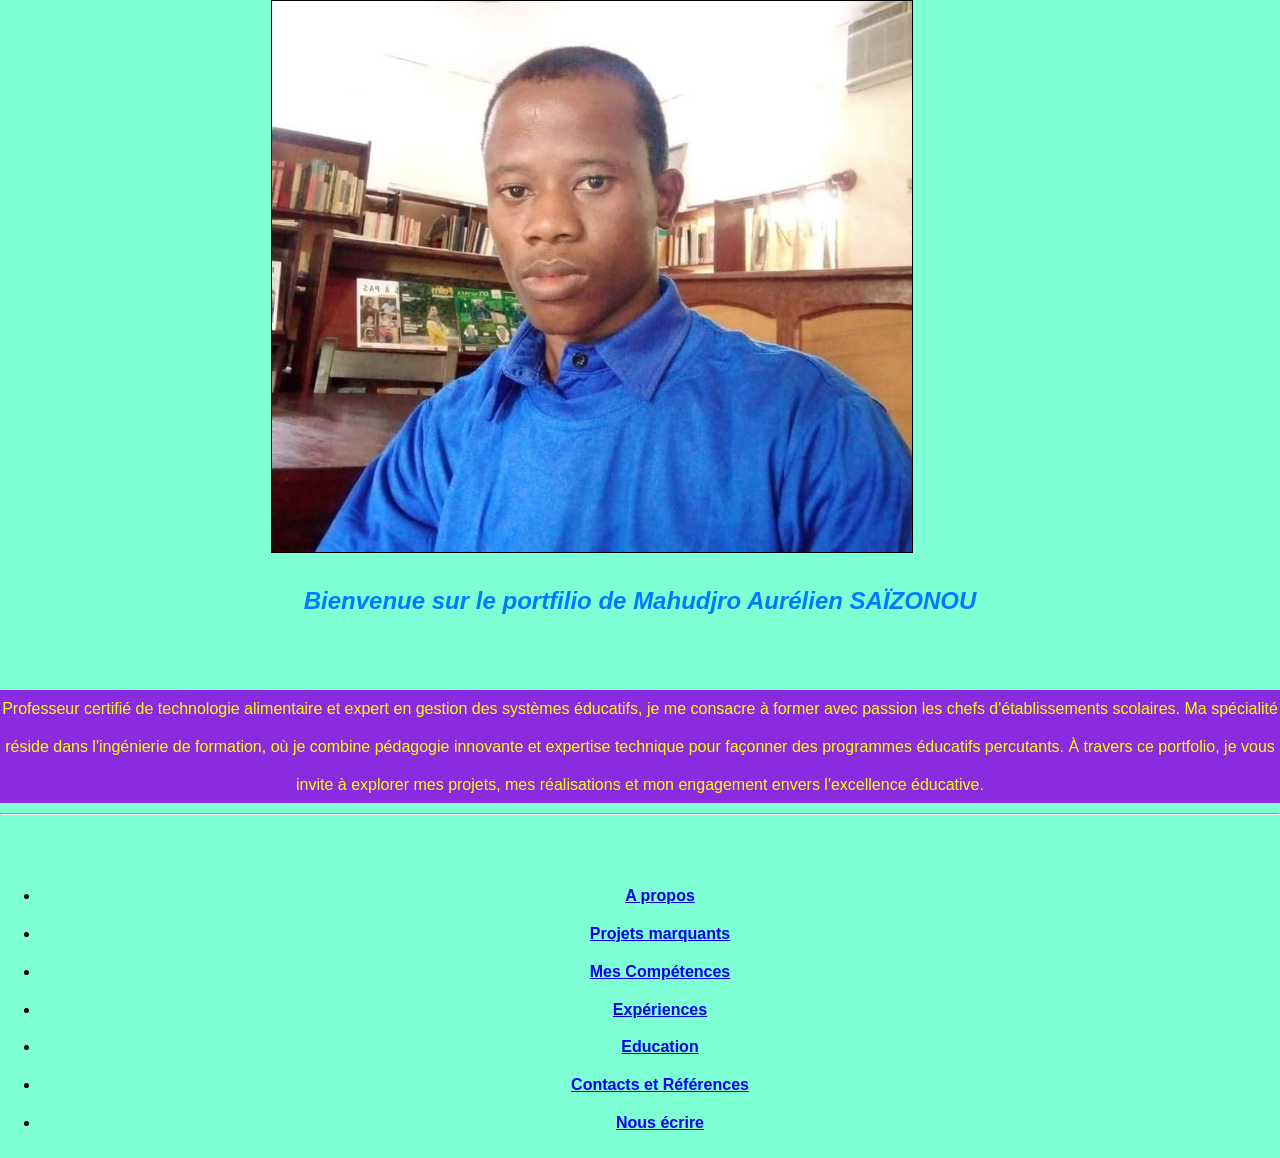
<file: Index.html>
<!DOCTYPE html>
<html lang="fr">
<head>
    <meta charset="UTF-8">
    <meta http-equiv="X-UA-Compatible" content="IE=edge">
    <meta name="viewport" content="width=device-width, initial-scale=1.0">
    <title>Portfolio de Mahudjro Aurélien SAÏZONOU</title>
<link rel="stylesheet" href="Projet final.css">


</head>


<body class="container";>
  <img src="Aurélien.jpg" alt="Votre image">
    <h1 class="h11">Bienvenue sur le portfilio de Mahudjro Aurélien SAÏZONOU</h1>
    <p class="text-cadre">Professeur certifié de technologie alimentaire et expert en gestion des systèmes éducatifs, 
    je me consacre à former avec passion les chefs d'établissements scolaires. 
    Ma spécialité réside dans l'ingénierie de formation, où je combine pédagogie innovante et expertise technique pour façonner des programmes éducatifs percutants. 
    À travers ce portfolio, je vous invite à explorer mes projets, 
    mes réalisations et mon engagement envers l'excellence éducative.</p>
    <hr>
    <ul>
  <li> <a href="Apropos.html"> A propos</a></li>
  <li> <a href="Projet marquant.html"> Projets marquants</a></li>
 <li> <a href="compétence.html">Mes Compétences</a></li>
 <li> <a href="Expériences.html">Expériences</a></li>
 <li> <a href="Education.html">Education</a></li>
 <li> <a href="Référence.html">Contacts et Références</a></li>
 <li> <a href="Témoignage et recommandations.html">Nous écrire</a></li>
</ul>

</body>
</html>
</file>
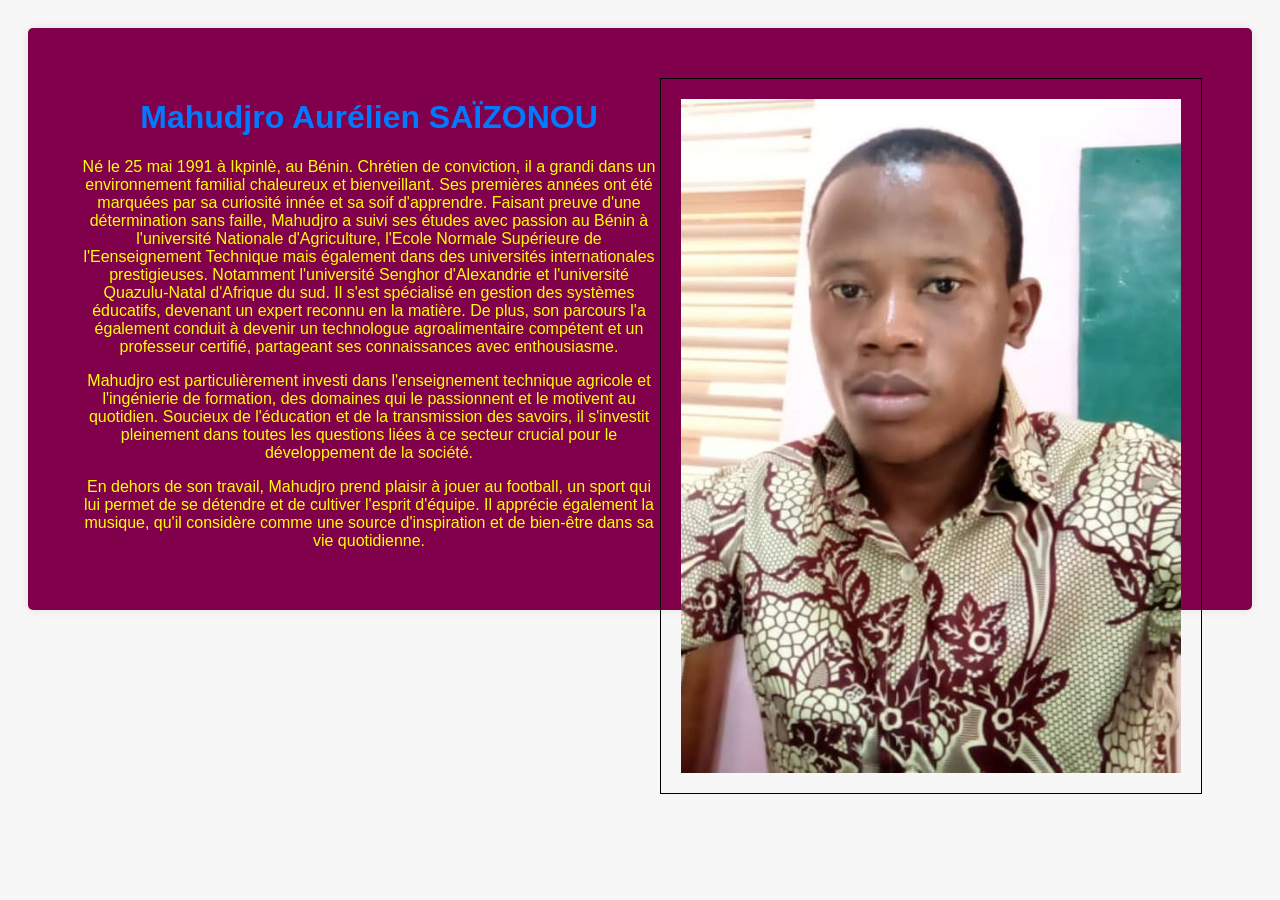
<file: Apropos.html>
<!DOCTYPE html>
<html lang="fr">
<head>
    <meta charset="UTF-8">
    <meta http-equiv="X-UA-Compatible" content="IE=edge">
    <meta name="viewport" content="width=device-width, initial-scale=1.0">
    <title>Biographie de Mahudjro Aurélien SAÏZONOU</title>

        <style>
        body {
            font-family: Arial, sans-serif;
            background-color: #f7f7f7;
            color: #333;
            padding: 20px;
        }
        h1 {
            color: #007bff;
            text-align: center;
        }
        p {
            margin-bottom: 10px;
            color: yellow;
        }
        .bio-info {
            background-color: rgb(128, 0, 75);
            border-radius: 5px;
            padding: 50px;
            box-shadow: 0 0 10px rgba(0, 0, 0, 0.1);
            text-align: center;
            inline-size: none;
            
        }
        img{ max-width: 100%;
            height:min-content;
            max-width: 1.5;
            float:center;
    border: 1px solid black;
    padding: 20px;
        width: 500px; 
        height:auto; 
        float:right; 
        margin-left: 0px; }
    </style>
</head>
<body>
    <div class="bio-info">
        <img src="moi.jpg" alt="Formation 1">
        <h1>Mahudjro Aurélien SAÏZONOU</h1>
        <p>Né le 25 mai 1991 à Ikpinlè, au Bénin. Chrétien de conviction, il a grandi dans un environnement familial chaleureux et bienveillant. 
            Ses premières années ont été marquées par sa curiosité innée et sa soif d'apprendre. Faisant preuve d'une détermination sans faille, 
            Mahudjro a suivi ses études avec passion au Bénin à l'université Nationale d'Agriculture, l'Ecole Normale Supérieure de l'Eenseignement Technique 
            mais également dans des universités internationales prestigieuses. Notamment l'université Senghor d'Alexandrie et l'université Quazulu-Natal d'Afrique du sud.
             Il s'est spécialisé en gestion des systèmes éducatifs, devenant un expert reconnu en la matière. 
             De plus, son parcours l'a également conduit à devenir un technologue agroalimentaire compétent et un professeur certifié, 
             partageant ses connaissances avec enthousiasme.
            </p>
        <p>Mahudjro est particulièrement investi dans l'enseignement technique agricole et l'ingénierie de formation, des domaines qui le passionnent et le motivent au quotidien. Soucieux de l'éducation et de la transmission des savoirs, il s'investit pleinement dans toutes les questions liées à ce secteur crucial pour le développement de la société.
        </p>
        <p> 
            En dehors de son travail, Mahudjro prend plaisir à jouer au football, un sport qui lui permet de se détendre et de cultiver l'esprit d'équipe. Il apprécie également la musique, qu'il considère comme une source d'inspiration et de bien-être dans sa vie quotidienne.
        </p>
       
    </div>

</body>
</html>
</file>
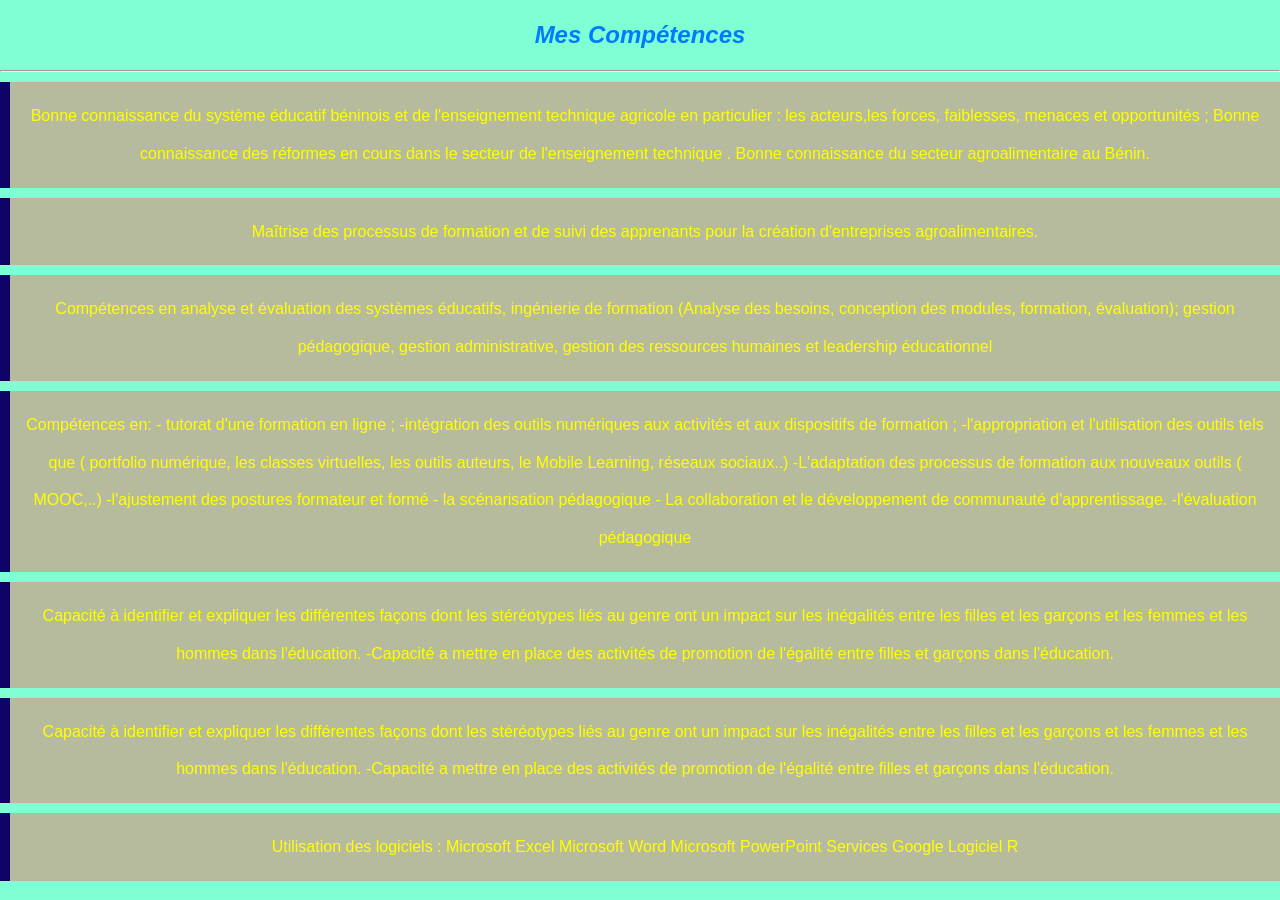
<file: compétence.html>
<!DOCTYPE html>
<html lang="en">
<head>
    <meta charset="UTF-8">
    <meta name="viewport" content="width=device-width, initial-scale=1.0">
    <title>Mes Compétences</title>
    <link rel="stylesheet" href="Projet final.css">

</head>
<body>
    <h1> Mes Compétences</h1>
    <hr>
    <p class="highlight">Bonne connaissance du système éducatif béninois et de l'enseignement 
        technique agricole en particulier : les acteurs,les forces, faiblesses, menaces et opportunités ; 
        Bonne connaissance des réformes en cours dans le secteur de l'enseignement technique . 
        Bonne connaissance du secteur agroalimentaire au Bénin.</p>
    <p class="highlight">Maîtrise des processus de formation et de suivi des apprenants pour la création 
        d'entreprises agroalimentaires.</p>
    <p class="highlight"> Compétences en analyse et évaluation des systèmes éducatifs, ingénierie de formation 
        (Analyse des besoins,
        conception des modules, formation, évaluation); gestion pédagogique, gestion administrative, gestion des ressources
        humaines et leadership éducationnel</p>
    <p class="highlight"> Compétences en: - tutorat d'une formation en ligne ; -intégration des outils numériques 
        aux activités et aux
        dispositifs de formation ; -l'appropriation et l'utilisation des outils tels que ( portfolio numérique, les classes
        virtuelles, les outils auteurs, le Mobile Learning, réseaux sociaux..) -L'adaptation des processus de formation aux
        nouveaux outils ( MOOC,..) -l'ajustement des postures formateur et formé - la scénarisation pédagogique - La
        collaboration et le développement de communauté d'apprentissage. -l'évaluation pédagogique</p>
    <p class="highlight"> Capacité à identifier et expliquer les différentes façons dont les stéréotypes liés au genre 
        ont un impact sur les
        inégalités entre les filles et les garçons et les femmes et les hommes dans l'éducation. -Capacité a mettre en place des
        activités de promotion de l'égalité entre filles et garçons dans l'éducation.</p>
    <p class="highlight"> Capacité à identifier et expliquer les différentes façons dont les stéréotypes liés
         au genre ont un impact sur les
        inégalités entre les filles et les garçons et les femmes et les hommes dans l'éducation. -Capacité a mettre en place des
        activités de promotion de l'égalité entre filles et garçons dans l'éducation.</p>
    <p class="highlight">Utilisation des logiciels : Microsoft Excel Microsoft Word Microsoft PowerPoint Services Google Logiciel R</p>
</body>
</html>
</file>
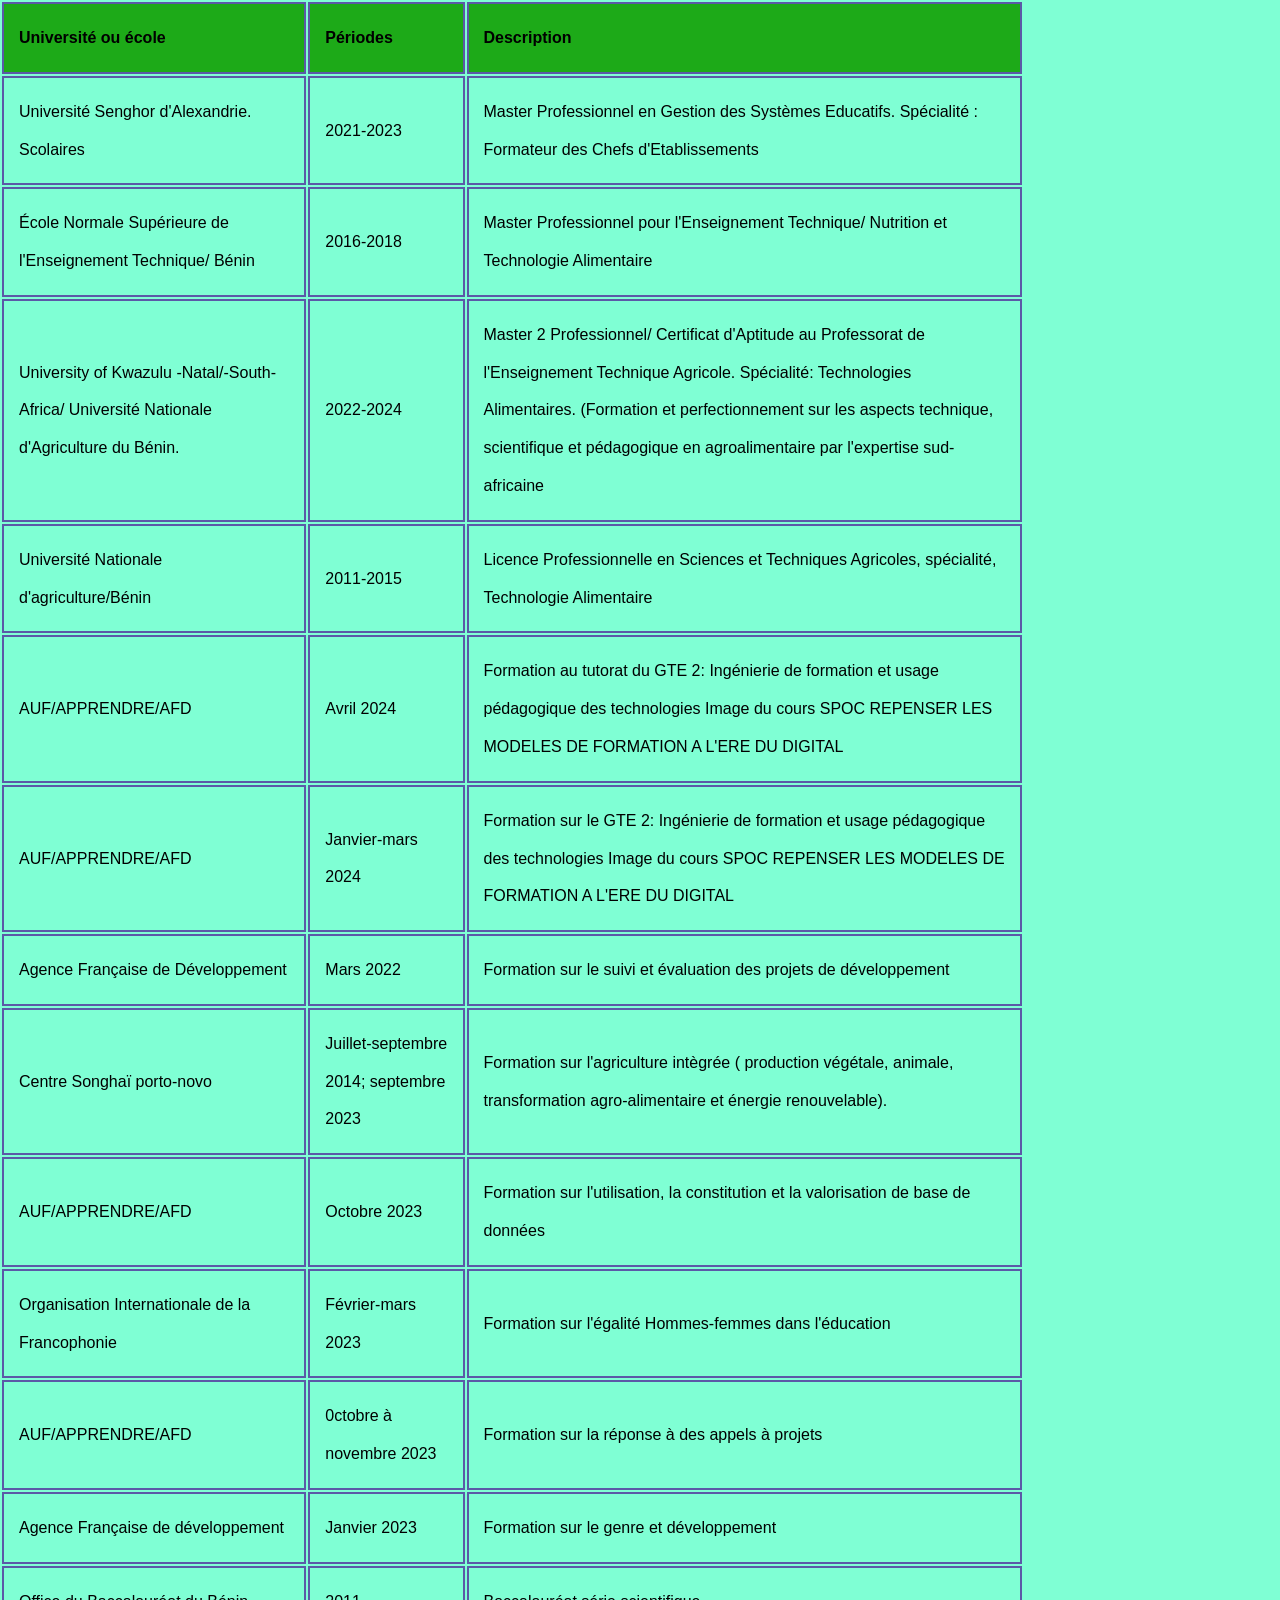
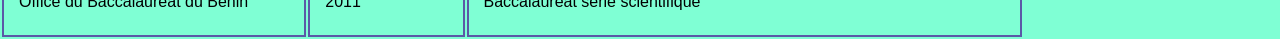
<file: Education.html>
<!DOCTYPE html>
<html lang="fr">
<head>
    <meta charset="UTF-8">
    <meta name="viewport" content="width=device-width, initial-scale=1.0">
    <title>Formations de Mahudjro Aurélien Saïzonou</title>
    <link rel="stylesheet" href="Projet final.css">
   
</head>
<body>
    <table>
        <tr>
            <th>Université ou école</th>
            <th>Périodes</th>
            <th>Description</th>
        </tr>
        <tr>
            <td>Université Senghor d'Alexandrie.
                Scolaires</td>
            <td>2021-2023</td>
            <td>Master Professionnel en Gestion des Systèmes Educatifs. Spécialité : Formateur des Chefs d'Etablissements</td>
        </tr>
        <tr>
            <td>École Normale Supérieure de l'Enseignement Technique/ Bénin
              </td>
            <td>  2016-2018</td>
            <td> Master Professionnel pour l'Enseignement Technique/ Nutrition et Technologie Alimentaire</td>
        </tr>

        <tr>
            <td>University of Kwazulu -Natal/-South-Africa/ Université Nationale d'Agriculture du Bénin.
              </td>
            <td> 2022-2024</td>
            <td>  Master 2 Professionnel/ Certificat d'Aptitude au Professorat de l'Enseignement Technique Agricole. Spécialité:
                Technologies Alimentaires. (Formation et perfectionnement sur les aspects technique, scientifique et pédagogique en
                agroalimentaire par l'expertise sud-africaine</td>
        </tr>

        <tr>
            <td>
                Université Nationale d'agriculture/Bénin </td>
            <td> 2011-2015 </td>
            <td>
                Licence Professionnelle en Sciences et Techniques Agricoles, spécialité, Technologie Alimentaire </td>
        </tr>

        <tr>
            <td>
                AUF/APPRENDRE/AFD</td>
            <td>
                Avril 2024 </td>
            <td>
                Formation au tutorat du GTE 2: Ingénierie de formation et usage pédagogique des technologies Image du cours
                SPOC REPENSER LES MODELES DE FORMATION A L'ERE DU DIGITAL</td>
        </tr>
        <tr>
            <td>
                AUF/APPRENDRE/AFD
                
                
            </td>
            <td>
                Janvier-mars 2024
            </td>
            <td>
                Formation sur le GTE 2: Ingénierie de formation et usage pédagogique des technologies Image du cours SPOC
                REPENSER LES MODELES DE FORMATION A L'ERE DU DIGITAL 
            </td>
        </tr>
        <tr>
            <td>
                Agence Française de Développement
               
            </td>
            <td>
                Mars 2022
            </td>
            <td>
                Formation sur le suivi et évaluation des projets de développement
            </td>
        </tr>
        <tr>
            <td>
                Centre Songhaï porto-novo
                            
            </td>
            <td>
                Juillet-septembre 2014; septembre 2023
            </td>
            <td>
                Formation sur l'agriculture intègrée ( production végétale, animale, transformation agro-alimentaire et énergie
                renouvelable).
            </td>
        </tr>
        <tr>
            <td>
                AUF/APPRENDRE/AFD
                          </td>
            <td>
                Octobre 2023
            </td>
            <td>
                Formation sur l'utilisation, la constitution et la valorisation de base de données
            </td>
        </tr>
        <tr>
            <td>
                Organisation Internationale de la Francophonie 
            </td>
            <td>
                Février-mars 2023
            </td>
            <td>
                Formation sur l'égalité Hommes-femmes dans l'éducation
            </td>
        </tr>
        <tr>
            <td>
                AUF/APPRENDRE/AFD                
            </td>
            <td>
                0ctobre à novembre 2023
            </td>
            <td>
                Formation sur la réponse à des appels à projets
            </td>
        </tr>
        <tr>
            <td>
                Agence Française de développement
            </td>
            <td>
                Janvier 2023
            </td>
            <td>
                Formation sur le genre et développement
            </td>
        </tr>
        <tr>
            <td>
                Office du Baccalauréat du Bénin
            </td>
            <td>
                2011
            </td>
            <td>
                Baccalauréat série scientifique
            </td>
        </tr>
        
    </table>
</body>
</html>
</file>
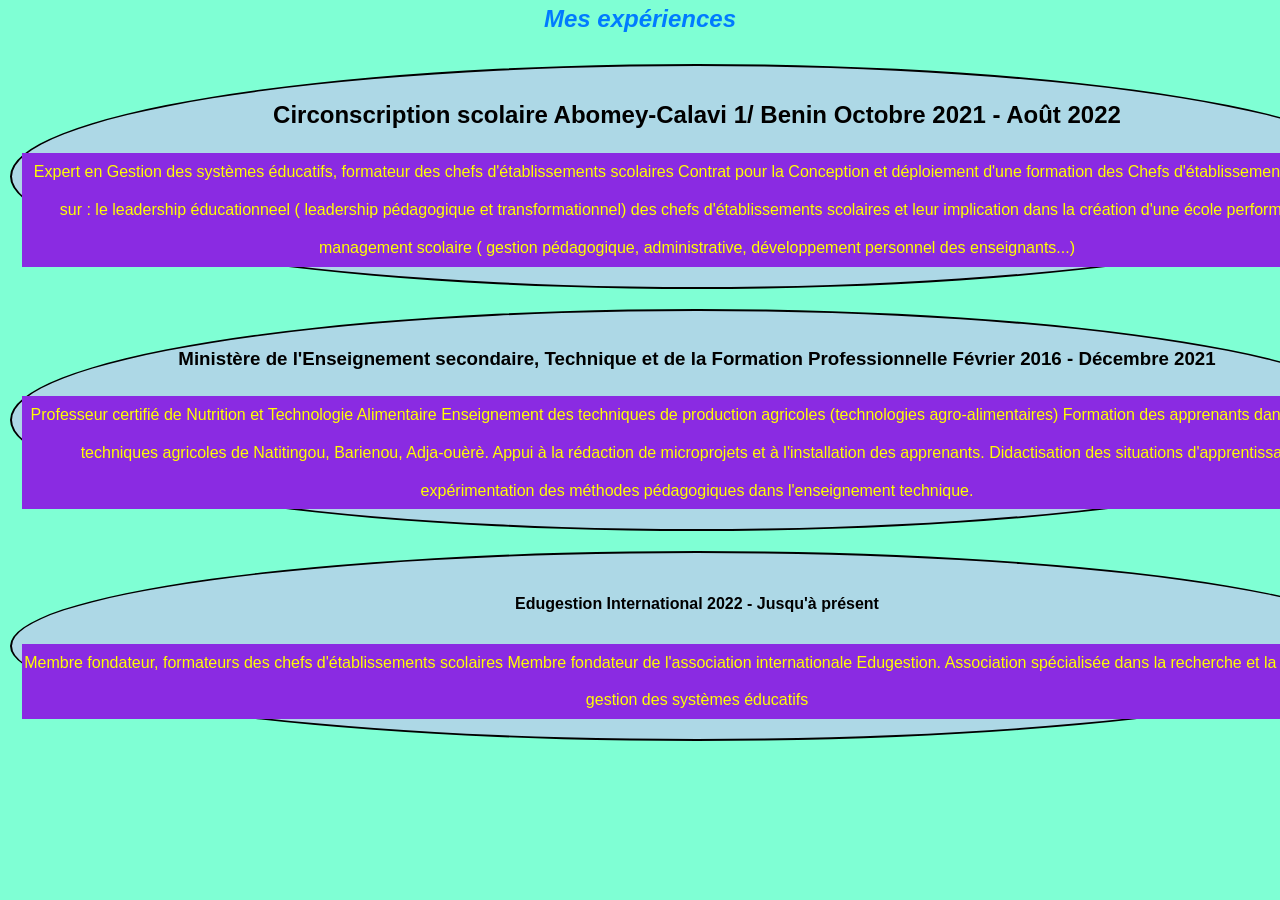
<file: Expériences.html>
<html lang="en">
<head>
    <meta charset="UTF-8">
    <meta name="viewport" content="width=device-width, initial-scale=1.0">
    <title>Document</title>
    <link rel="stylesheet" href="Projet final.css">
</head>
<body>
    
</body>
</html>
<!DOCTYPE html>
<html>
<head>

</head>
<body>
    <h1> Mes expériences</h1>
    <div class="experience">
        <h2>Circonscription scolaire Abomey-Calavi 1/ Benin
            Octobre 2021 - Août 2022</h2>
        <p>
            Expert en Gestion des systèmes éducatifs, formateur des chefs d'établissements scolaires
            Contrat pour la Conception et déploiement d'une formation des Chefs 
            d'établissements scolaires sur : le leadership éducationneel ( leadership pédagogique 
            et transformationnel) 
            des chefs d'établissements scolaires et leur implication dans la création d'une école performante.
            le management scolaire ( gestion pédagogique,  administrative, développement personnel des enseignants...)</p>
    </div>

    <div class="experience">
        <h3>Ministère de l'Enseignement secondaire,
             Technique et de 
            la Formation Professionnelle
            Février 2016 - Décembre 2021
            </h3>
        <p>  Professeur certifié de Nutrition et Technologie Alimentaire
            Enseignement des techniques de production agricoles (technologies agro-alimentaires)
            Formation des apprenants dans les lycées techniques agricoles de Natitingou, Barienou, 
            Adja-ouèrè. Appui à la rédaction de microprojets et à l'installation des apprenants.
            Didactisation des situations d'apprentissage...
            expérimentation des méthodes pédagogiques dans l'enseignement technique.
             </p>
    </div>

    <div class="experience">
        <h4>Edugestion International
            2022 - Jusqu'à présent</h4>
        <p>
            Membre fondateur, formateurs des chefs d'établissements scolaires
Membre fondateur de l'association internationale Edugestion. Association
 spécialisée dans la recherche et la
formation en gestion des systèmes éducatifs
        </p>
    </div>
</body>
</html>
</file>
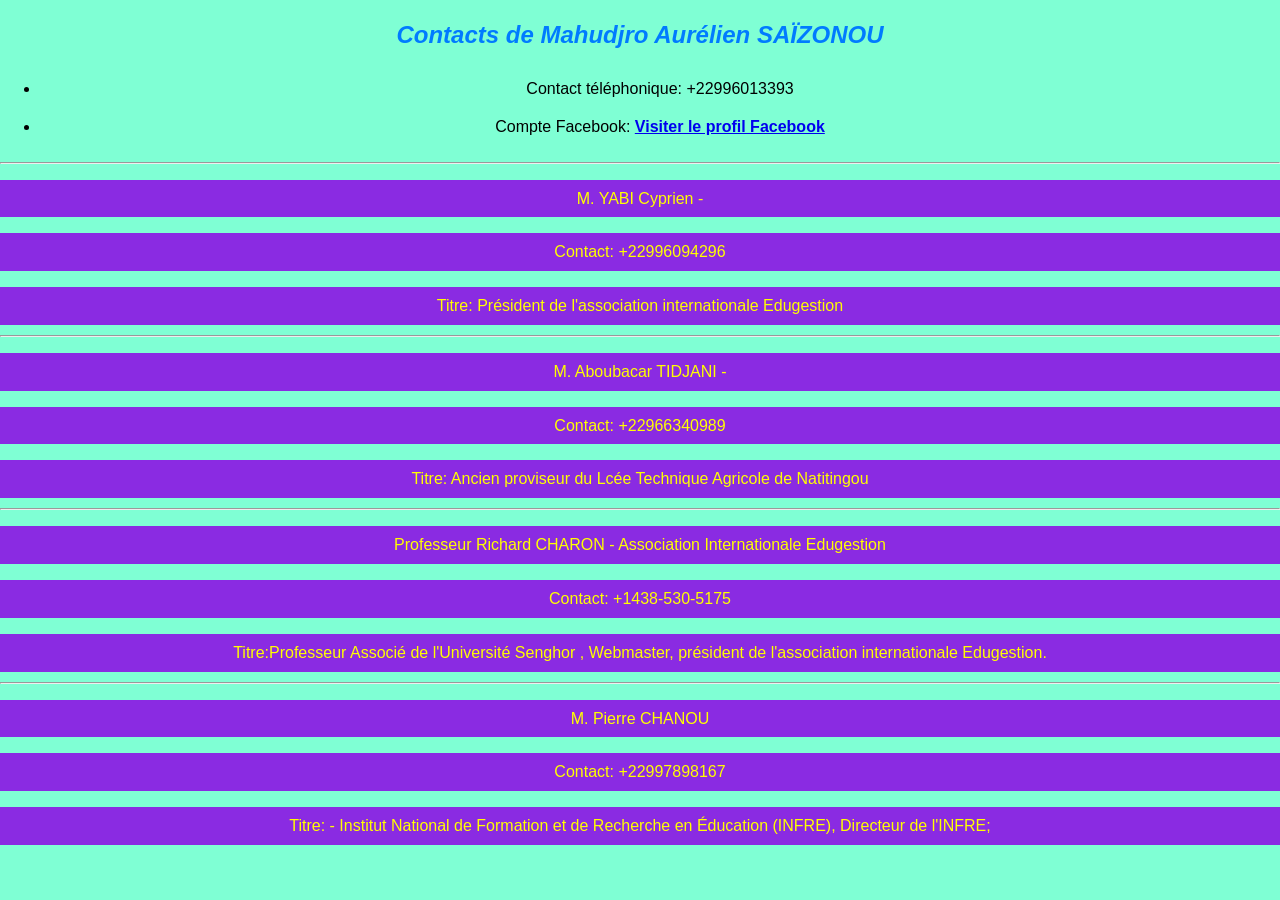
<file: Référence.html>
<!DOCTYPE html>
<html lang="en">
<head>
    <meta charset="UTF-8">
    <meta http-equiv="X-UA-Compatible" content="IE=edge">
    <meta name="viewport" content="width=device-width, initial-scale=1.0">
    <title>Références Mahudjro Aurélien SAÏZONOU</title>
    <link rel="stylesheet" href="Projet final.css">
   </head>

<body>
    <!DOCTYPE html>
    <html>
    
    <head>
        <title>Contacts et Références</title>
    </head>
    
    <body>
        <h1>Contacts de Mahudjro Aurélien SAÏZONOU</h1>
        <ul>
            <li>Contact téléphonique: +22996013393</li>
            <li>Compte Facebook: <a href="https://www.facebook.com/aurelien.saizonou/?locale=fr_FR">Visiter le profil Facebook</a></li>
        </ul>

<hr>
        <div class="reference">
            <p class="name">M. YABI Cyprien -
                    </p>
            <p>Contact:  +22996094296</p>
            <p>Titre: Président de l'association internationale Edugestion</p>
        </div>
        <hr>
        <div class="reference">
            <p class="name">M. Aboubacar TIDJANI -
                        
                </p>
            <p>Contact: +22966340989</p>
            <p>Titre:  Ancien proviseur du Lcée Technique Agricole de Natitingou</p>
        </div>
        <hr>
        <div class="reference">
            <p class="name">Professeur Richard CHARON - Association Internationale Edugestion
                                       </p>
            <p>Contact:  +1438-530-5175</p>
            <p>Titre:Professeur Associé de l'Université Senghor , Webmaster, président de l'association internationale Edugestion.</p>
        </div>
    <hr>
        <div class="reference">
            <p class="name">M. Pierre CHANOU 
               
                    </p>
            <p>Contact:   +22997898167</p>
            <p>Titre: - Institut National de Formation et de Recherche en Éducation (INFRE),
                Directeur de l'INFRE;</p>
        </div>
        <div class="reference">


    </body>
    
    </html>
</file>
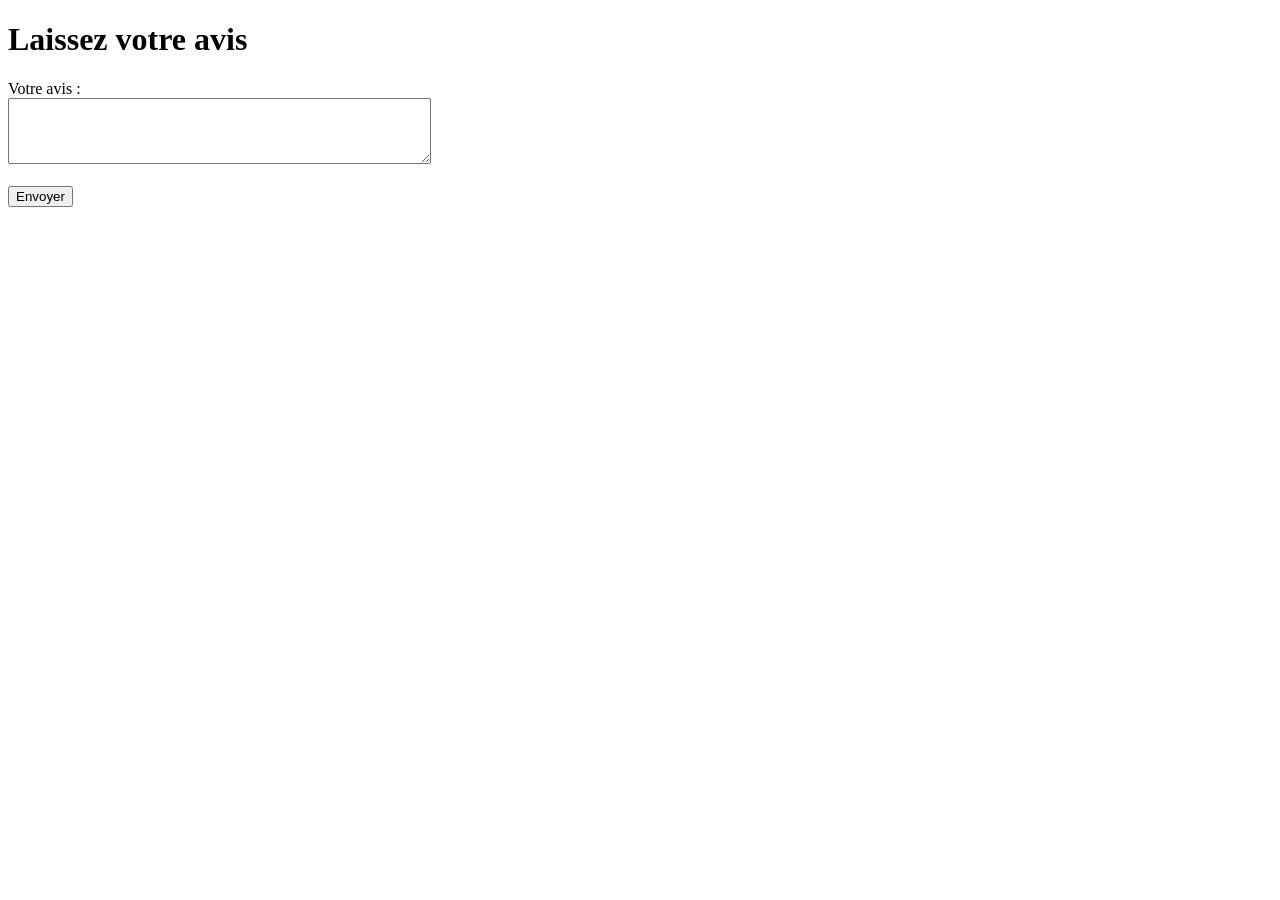
<file: Témoignage et recommandations.html>
<!DOCTYPE html>
<html lang="en">
<head>
<meta charset="UTF-8">
<meta name="viewport" content="width=device-width, initial-scale=1.0">
<title>Avis des lecteurs</title>
<link rel="stylesheet" href="projet.js">
</head>
<body>
<h1>Laissez votre avis</h1>
<form id="avisForm">
  <label for="avis">Votre avis :</label><br>
  <textarea id="avis" name="avis" rows="4" cols="50"></textarea><br><br>
  <input type="submit" value="Envoyer">
</form>

</body>
</html>
</file>
<file: Projet final.css>
h1 { color: rgb(34, 2, 2);  font-size:x-large; font-style:center; text-align: center;}


body 

{
    font-family: Georgia, 'Times New Roman', Times, serif, sans-serif;
    background-color : #00ff55;
    margin: 0;
    padding: 0;
    line-height:1cm;
    text-align: justify;
    color: black;
}

h1{color: brown;font-style: italic;}

.container {
    width: 80%;
    margin:auto;
    display:inline;
    grid-template-columns: repeat(auto-fill, minmax(300px, 1fr));
    gap: 15px;
}
.card {
    background-color:rgb(235, 250, 215);
    box-shadow: 0 4px 6px rgba(0, 0, 0, 0.1);
    padding: 20px;
    border-radius: 2%;
}

.card img {
    max-width: 100%;
    height:0%;
    border-radius:10px;
    text-align: right;
}

.card h2 {
    font-size: 1.5em;
    margin-top: 10px;
}

.card p {
    font-size: 1em;
    color: hsl(102, 95%, 8%);
    margin-top: 10px;
    color: #0d0368;
}
img{
    float:center;
    border: 1px solid black;
    padding: 0px;
        width: 100px; 
        height:fit-content; 
        float: right; 
        margin-left: 20px; 
    
}
a{ color-scheme:green;font-weight:bold ;}


.p {
    font-size: 18px;
    font-family:'Times New Roman', Times, serif, sans-serif;
    color: #0a0227;
}
.highlight {
    background-color: #e01335;
    border-left: 10px solid #3498db;
    padding: 15px;
    margin: 10px 0;
} 
h1 {
    color: #007bff;
    text-align: center;
}
p {
    margin-bottom: 10px;
    color: rgb(49, 6, 142);
}

img{ max-width: 100%;
    height:min-content;
    max-width: 1.5;
    float:center;
    
border: 1px solid black;
padding: 20px;
width: 500px; 
height:auto; 
float:right; 
margin-left: 0px; }

.bio-info {
    background-color: rgb(79, 128, 0);
    border-radius: 5px;
    padding: 50px;
    box-shadow: 0 0 10px rgba(0, 0, 0, 0.1);
    text-align: center;
    inline-size: none;
    
}

.highlight {
    background-color: rgb(183, 187, 157);
    border-left: 10px solid #0d0368;
    padding: 15px;
    margin: 10px 0;
    display: grid;  }

    .experience {
        display: inline-block;
        margin: 10px;
        padding: 10px;
        border: 2px solid black;
        border-radius: 100%;
        background-color: lightblue;
        text-align: center;
        width: 1350px;
        text-align: center;
    }
   
    p{ color: yellow;background-color: blueviolet ;}
    body {
        font-family: Arial, sans-serif;
        background-color:aquamarine;
        text-align: center;
    }
    .projet {
        margin: 20px;
        padding: 10px;
        background-color: #ffffff;
        box-shadow: 2px 2px 5px #888888;
    }
    img {
        max-width: 50%;
        height:min-content;
        max-width: 1.5;
        float:center;
border: 1px solid black;
padding: 0px;
    width: 800px; 
    height:auto; 
    float:none; 
    margin-left: 200px; }
    
    table {
        width: 80%;
        border-collapse:separate;
    }

    th, td {
        border: 2px solid #5b59a7;
        padding: 15px;
        text-align: left;
    }

    th {
        background-color: hsl(118, 75%, 38%);
    }
</file>
